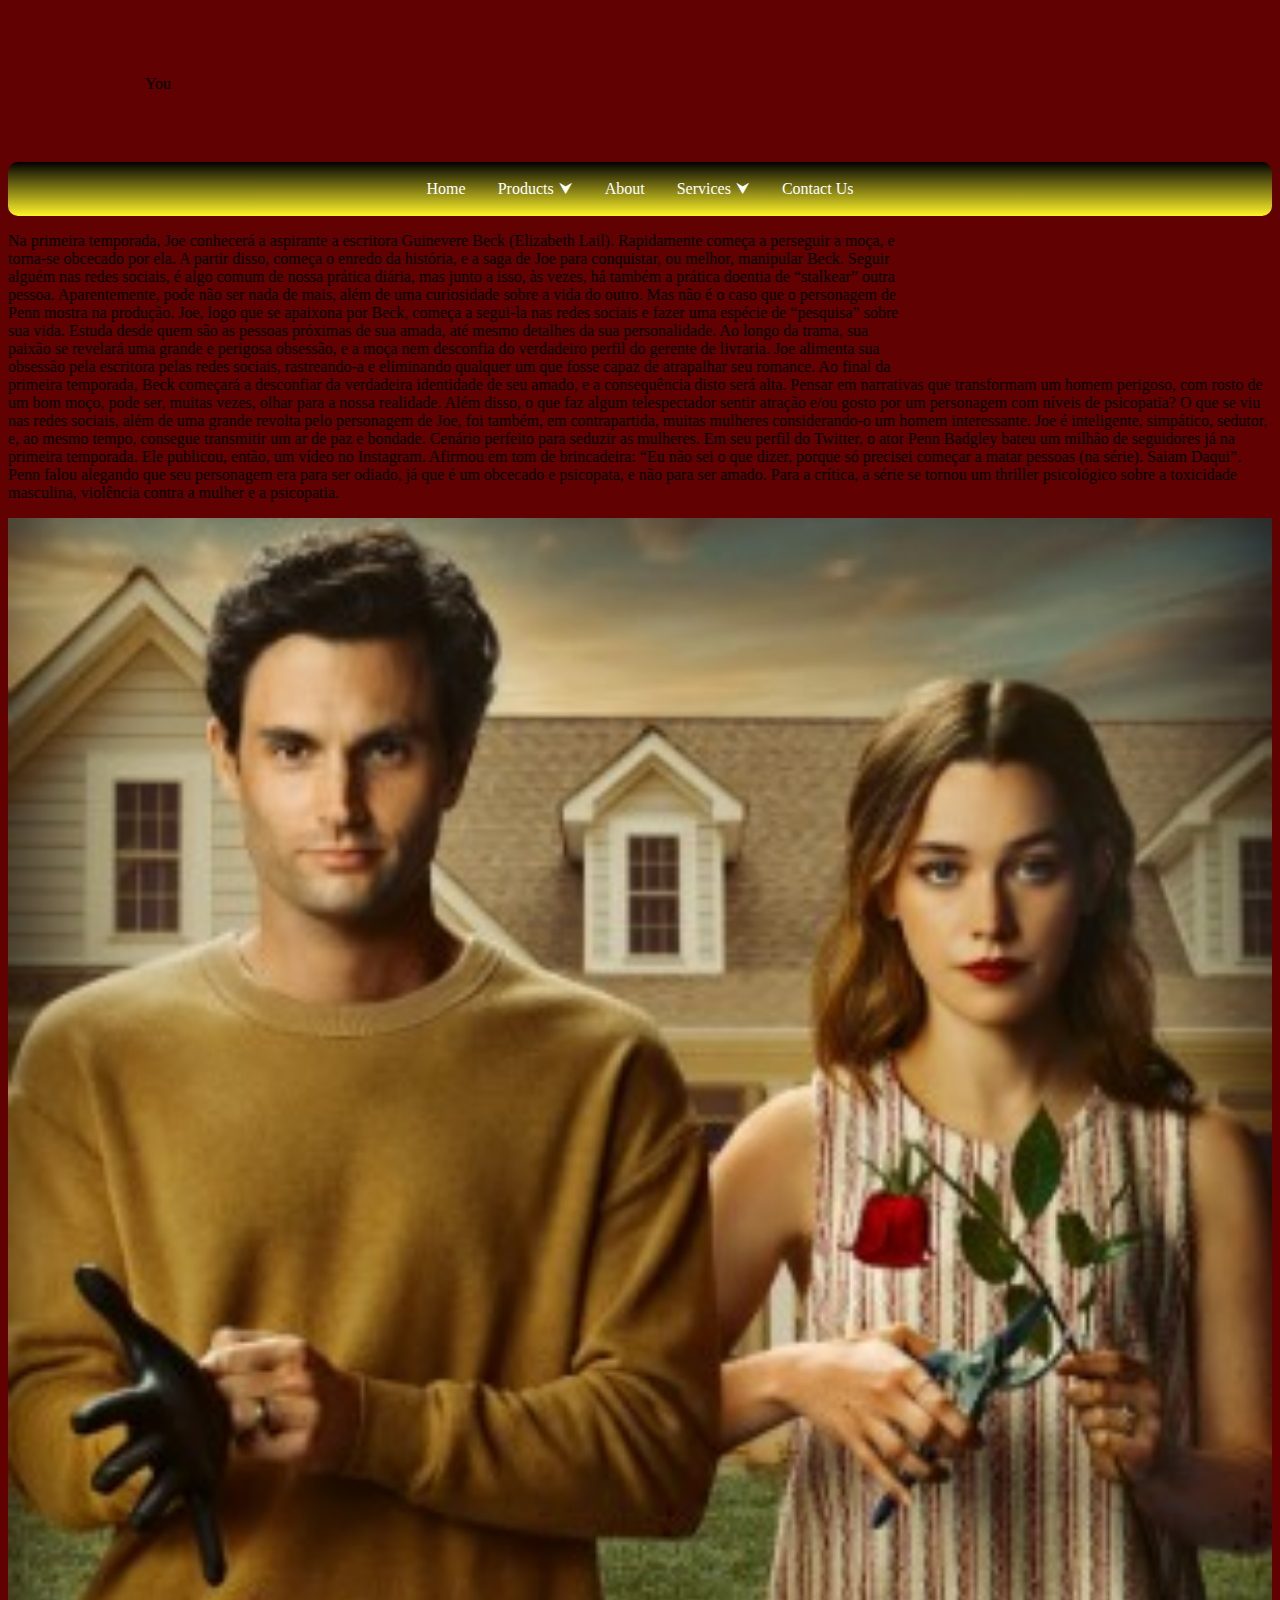
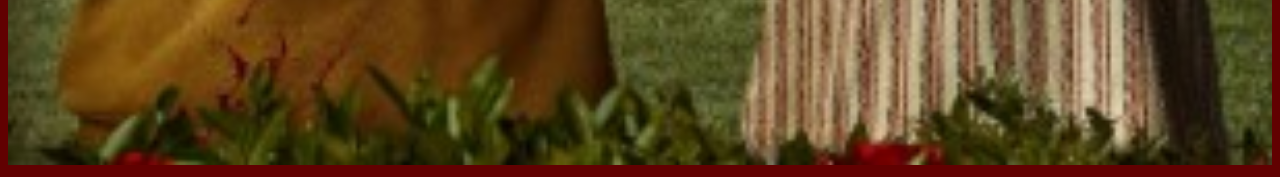
<file: index - Copia.html>
<!DOCTYPE html>
<html lang="en">
<head>
    <meta charset="UTF-8">
    <meta name="viewport" content="width=device-width, initial-scale=1.0">
    <title>Document</title>
    <link rel="stylesheet" href="css/style.css">
</head>
<body style="background-color: #610101;">

    <!--titulo-->
    <div class="wrapper">
	<svg>
		<text x="50%" y="50%" dy=".35em" text-anchor="middle">
			You
		</text>
	</svg>
</div>
<!--barra de navegaçao-->
<nav id='menu'>
  <input type='checkbox' id='responsive-menu' onclick='updatemenu()'><label></label>
  <ul>
    <li><a href='http://'>Home</a></li>
    <li><a class='dropdown-arrow' href='http://'>Products</a>
      <ul class='sub-menus'>
        <li><a href='http://'>Products 1</a></li>
        <li><a href='http://'>Products 2</a></li>
        <li><a href='http://'>Products 3</a></li>
        <li><a href='http://'>Products 4</a></li>
      </ul>
    </li>
    <li><a href='http://'>About</a></li>
    <li><a class='dropdown-arrow' href='http://'>Services</a>
      <ul class='sub-menus'>
        <li><a href='http://'>Services 1</a></li>
        <li><a href='http://'>Services 2</a></li>
        <li><a href='http://'>Services 3</a></li>
      </ul>
    </li>
    <li><a href='http://'>Contact Us</a></li>
  </ul>
</nav>
<!--texto-->
<div id="cssportal-grid" >
	<div id="div1"> <p>Na primeira temporada, Joe conhecerá a aspirante a escritora 
Guinevere Beck (Elizabeth Lail). Rapidamente começa a 
perseguir a moça, e <br> torna-se obcecado por ela. A partir
disso, começa o enredo da história, e a saga de Joe para
conquistar, ou melhor, manipular Beck. 
Seguir <br> alguém nas redes sociais, é algo comum de 
nossa prática diária, mas junto a isso, às vezes,
há também a prática doentia de “stalkear” outra<br> 
pessoa. Aparentemente, pode não ser nada de mais, 
além de uma curiosidade sobre a vida do outro. Mas não é o
caso que o personagem de <br> Penn mostra na produção. Joe, logo 
que se apaixona por Beck, começa a segui-la nas redes sociais 
e fazer uma espécie de “pesquisa” sobre <br> sua vida. Estuda desde
quem são as pessoas próximas de sua amada, até mesmo 
detalhes da sua personalidade. Ao longo da trama, 
sua <br> paixão se revelará uma grande e perigosa
obsessão, e a moça nem desconfia do verdadeiro
perfil do gerente de livraria. Joe alimenta sua <br> obsessão
pela escritora pelas redes sociais, rastreando-a
e eliminando qualquer um que fosse capaz de atrapalhar
seu romance. Ao final da <br> primeira temporada,
Beck começará a desconfiar da verdadeira identidade
de seu amado, e a consequência disto será alta. 
Pensar em narrativas que transformam um homem 
perigoso, com rosto de um bom moço, pode ser, muitas vezes, 
olhar para a nossa realidade. Além disso, o que faz algum
telespectador sentir atração e/ou gosto por um personagem
com níveis de psicopatia? O que se viu nas redes sociais,
além de uma grande revolta pelo personagem de Joe, foi
também, em contrapartida, muitas mulheres considerando-o 
um homem interessante. Joe é inteligente, 
simpático, sedutor, e, ao mesmo tempo, consegue 
transmitir um ar de paz e bondade. Cenário perfeito
para seduzir as mulheres.   
Em seu perfil do Twitter, o ator Penn Badgley  bateu um milhão de 
seguidores já na primeira temporada. Ele publicou, então, um vídeo
no Instagram. Afirmou em tom de brincadeira: “Eu não sei o que 
 dizer, porque só precisei começar a matar pessoas (na série).
  Saiam Daqui”. Penn falou alegando que seu personagem era 
  
para ser odiado, já que é um obcecado e psicopata, e não
 para ser amado.  Para a crítica, a série se tornou um
  thriller psicológico sobre a toxicidade masculina, 
  violência contra a mulher e a psicopatia.</p></div>
	<div id="div2"><img src="img/you2.jpg" alt="" class="imagem" width="100%"></div>
</div>

<span class="fundot">
<!--taxto-->
   
</span>
</body>
</html>
</file>
<file: css/style.css>
.hed{
	background-color: #c9ab16;
}
#menu {
	background: #0099CC;
	background: linear-gradient(to bottom,  #000000,  #FFF429);
	height: 54px;
	border-radius: 10px;
}
#menu ul, #menu li {
	margin: 0 auto;
	padding: 0;
	list-style: none
}
#menu ul {
	width: 100%;
	text-align: center;
}
#menu li {
	display: inline-block;
	position: relative;
}
#menu a {
	display: block;
	line-height: 54px;
	padding: 0 14px;
	text-decoration: none;
	color: #FFFFFF;
	font-size: 16px;
}
#menu a.dropdown-arrow:after {
	content: "\2B9F";
	margin-left: 5px;
}
#menu li a:hover {
	color: #0099CC;
	background: #F2F2F2;
}
#menu input {
	display: none;
	margin: 0;
	padding: 0;
	height: 54px;
	width: 100%;
	opacity: 0;
	cursor: pointer
}
#menu label {
	display: none;
	line-height: 54px;
	text-align: center;
	position: absolute;
	left: 35px
}
#menu label:before {
	font-size: 1.6em;
	color: #FFFFFF;
	content: "\2261"; 
	margin-left: 20px;
}
#menu ul.sub-menus{
	height: auto;
	overflow: hidden;
	width: 170px;
	background: #444444;
	position: absolute;
	z-index: 99;
	display: none;
}
#menu ul.sub-menus li {
	display: block;
	text-align: left;
	width: 100%;
}
#menu ul.sub-menus a {
	color: #FFFFFF;
	font-size: 16px;
}
#menu li:hover ul.sub-menus {
	display: block
}
#menu ul.sub-menus a:hover{
	background: #F2F2F2;
	color: #444444;
}
@media screen and (max-width: 800px){
	#menu {position:relative}
	#menu ul {background:#444444;position:absolute;top:100%;right:0;left:0;z-index:3;height:auto;display:none;text-align:left;}
	#menu ul.sub-menus {width:100%;position:static;}
	#menu ul.sub-menus a {padding-left:30px;}
	#menu li {display:block;float:none;width:auto;}
	#menu input, #menu label {position:absolute;top:0;left:0;display:block}
	#menu input {z-index:4}
	#menu input:checked + label {color:#FFFFFF}
	#menu input:checked + label:before {content:"\00d7"}
	#menu input:checked ~ ul {display:block}
}
.col{
	background-color: #c9ab16;
}
.img_top{
	width: 100%;
}
.colunas{
	width: 100%;
	display: block;
	margin: 0 10px 0 10px;
	background-color: #c9ab16;
}
.fot{
	background-color: #c9ab16;
}
</file>
